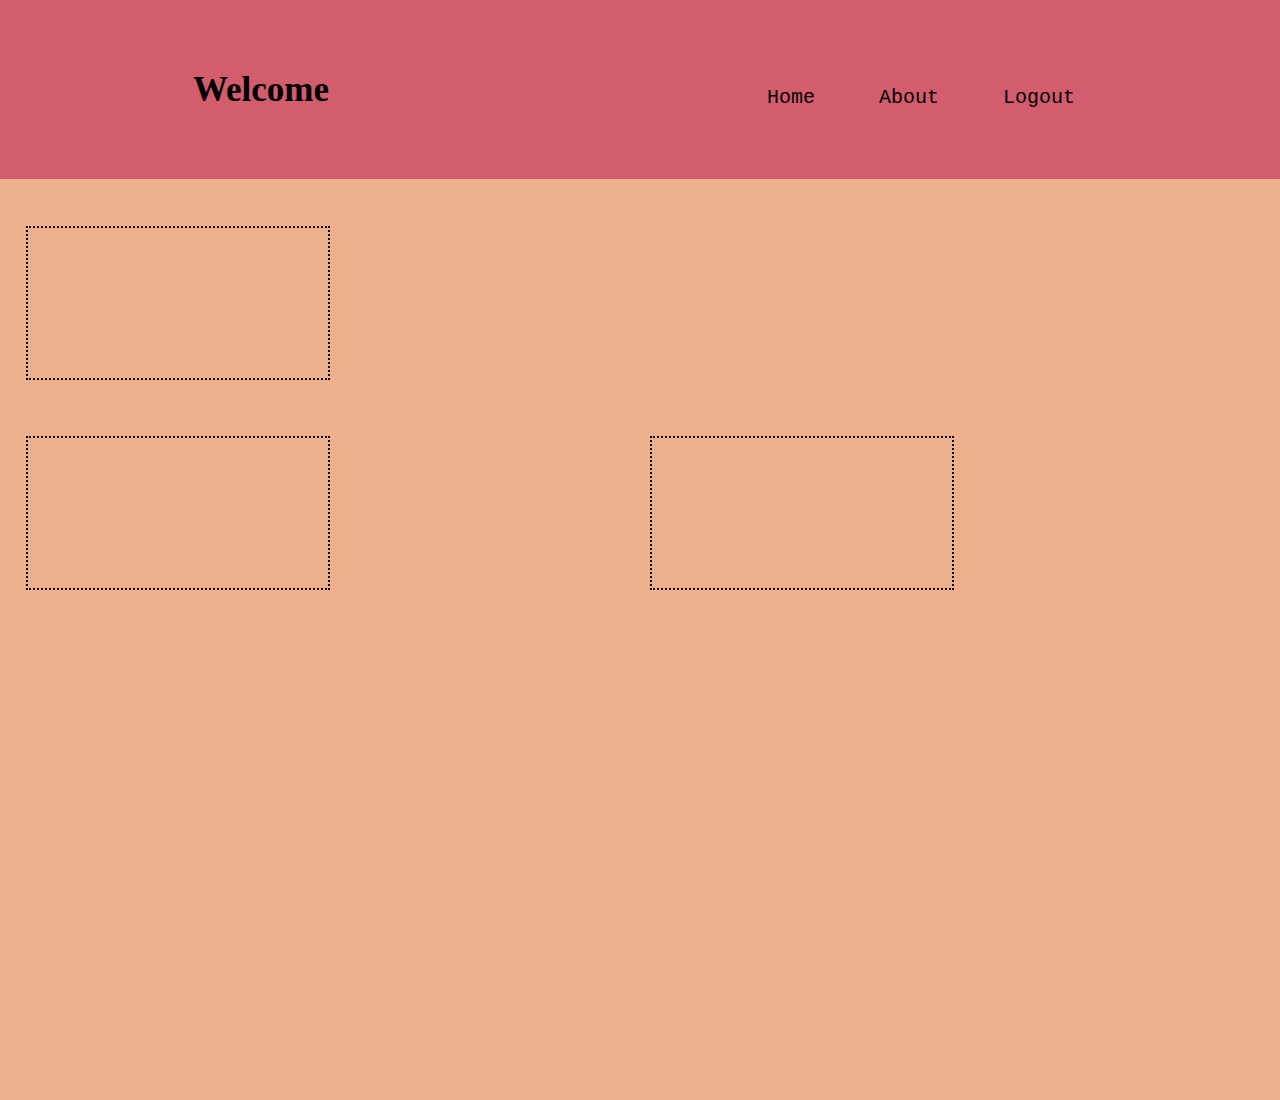
<file: Dashboard/dashboard.html>
<!DOCTYPE html>
<html>
  <head>
    <title>Line Chart</title>
    <script src="https://d3js.org/d3.v3.min.js"></script>
    <script src="https://www.chartjs.org/dist/2.9.4/Chart.min.js"></script>
    <script src="https://www.chartjs.org/samples/latest/utils.js"></script>
    <!-- <script src="https://cdnjs.cloudflare.com/ajax/libs/epoch/0.8.4/js/epoch.js"></script> -->
    <link rel="stylesheet" href="./style.css" />
    <meta name="viewport" content="width=device-width, initial-scale=1.0">
    
    </head>

    <!-- <div id="lineChart" style="width: 800px; height: 200px"></div> -->
    <body>
        <header>
        <header id="navigation">
        <a href="#" id="logo">Welcome</a>
        <div id="menu">
            <ul>
                <li><a href="../Dashboard/dashboard.html">Home</a></li>
                <li><a href="#about">About</a></li>
                <li><a href="../SignUp_Login/index.html">Logout</a></li>
            </ul>
        </div>
        </header>
    <div>
      <div id="linechart" class="container1">
        <div id="line" class="center">
          <canvas id="lineChart"></canvas>
        </div>
      </div>
      <div id="piechart" class="container2">
        <div id="pie" class="left">
          <canvas id="pieChart"></canvas>
        </div>
        <div id="bar" class="right">
          <canvas id="barChart"></canvas>
        </div>
      </div>
    </div>
    <script src="script.js"></script>
    </body>
</html>
</file>
<file: Dashboard/style.css>
html,
body {
    margin: 0px;
    padding: 0px;
    height: 100%;
    width: 100%;
    background-color: #efb08c;
}

#navigation {
    overflow: hidden;
    background-color: #d35d6e;
    padding: 50px 10px;
    transition: 0.4s;
    position: fixed;
    width: 100%;
    top: 0;
    z-index: 99;
    display: flex;
    align-items: center;
    justify-content: space-around;
}


#menu ul li {
    list-style: none;
    float: left;
    margin: 20px;
    font-family: 'Courier New', Courier, monospace;
}

#menu ul li a {
    text-decoration: none;
    color: black;
    font-size: 20px;
    padding: 12px;
    border-radius: 4px;
}

#menu ul li a:hover {
    background-color: dodgerblue;
    color: white;
}

#navigation #logo {
    font-size: 35px;
    font-weight: bold;
    transition: 0.4s;
    text-decoration: none;
    color: rgb(0, 0, 0);
}

.container1 {
  /* display: flex; */
  flex: 2;
  /* position: relative; */
  /* background-color: rgba(70, 163, 71, 0.64); */
  /* margin: 10px; */
  ;
  margin-top: 200px;
  padding: 16px;
  height: 50%;

  /* width: 80vw; */
}
.container2 {
  display: flex;
  /* position: relative; */
  /* background-color: rgba(70, 163, 71, 0.64); */
  /* margin: 10px 10px 10px 10px; */
  padding: 16px;
/*   height: 50vh;
  width: 80vw; */
}
.center{
    flex: 1;
    float: unset;
    margin: 10px 10px 10px 10px;
}
.left{
    flex: 2;
    float: left;
    margin: 10px 10px 10px 10px;
}
.right{
    flex: 2;
    float: right;
    margin: 10px 10px 10px 10px;
}
canvas {
  border: 2px dotted;
}
</file>
